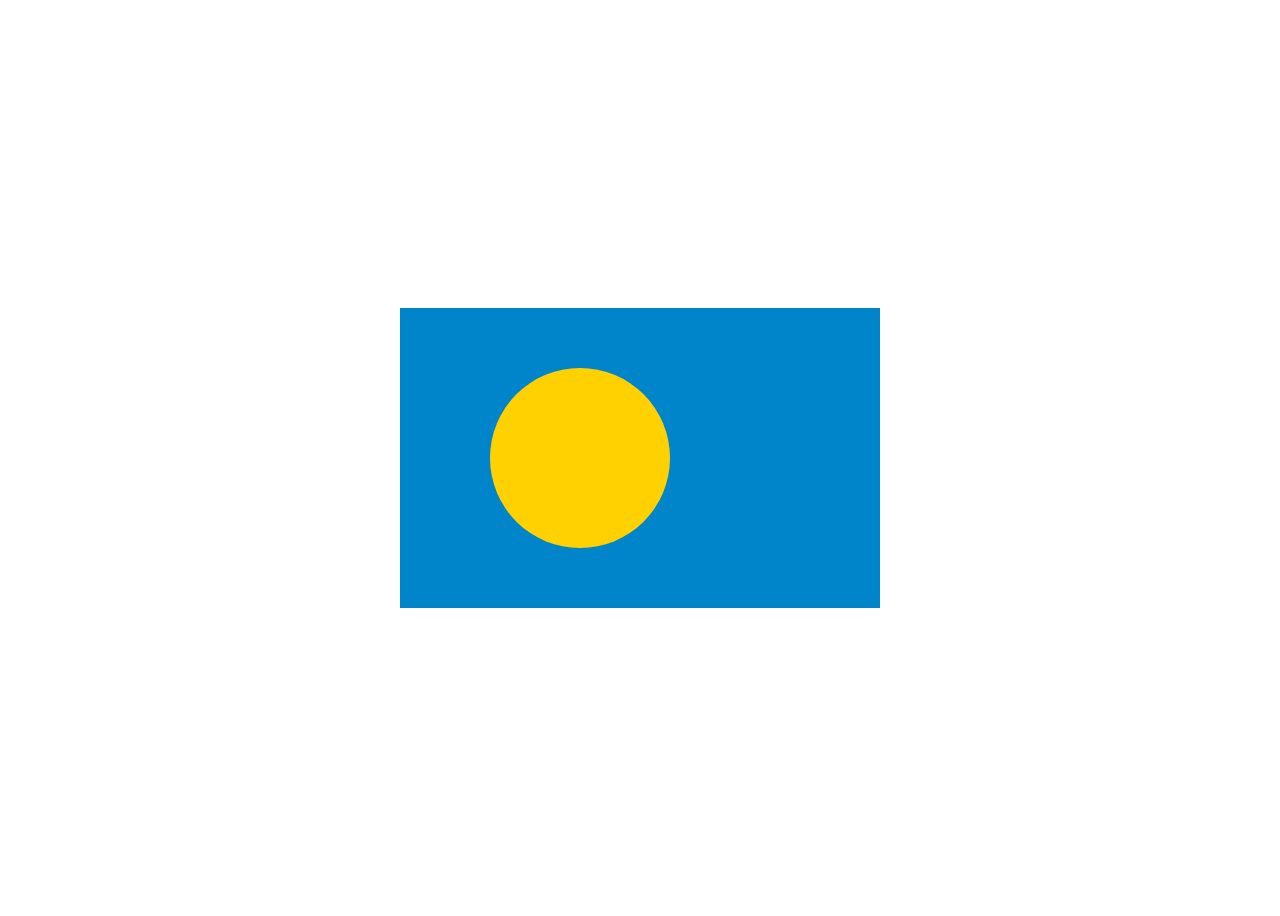
<file: flags/palau.html>
<!DOCTYPE html>
<html lang="en">
<head>
    <meta charset="UTF-8">
    <meta name="viewport" content="width=device-width, initial-scale=1.0">
    <title>Palau National Flag</title>
    <link  rel="stylesheet" href = "../CSS/style.css">
</head>
<body>
    <div class = "flag">
        <div class = "circle">
        </div>
    </div>
</body>
</html>
</file>
<file: CSS/style.css>
.flag{
    width: 480px;
    height: 300px;
    background-color: #0085CA;
    position: relative;
}
.circle{
    height: 180px;
    width: 180px;
    border-radius: 50%;
    background-color: #FFD100;
    position: absolute;
    left: 90px;
    top: 60px;
}
body{
    display:flex;
    justify-content:center;
    align-items:center;
    height:100vh;
}
</file>
